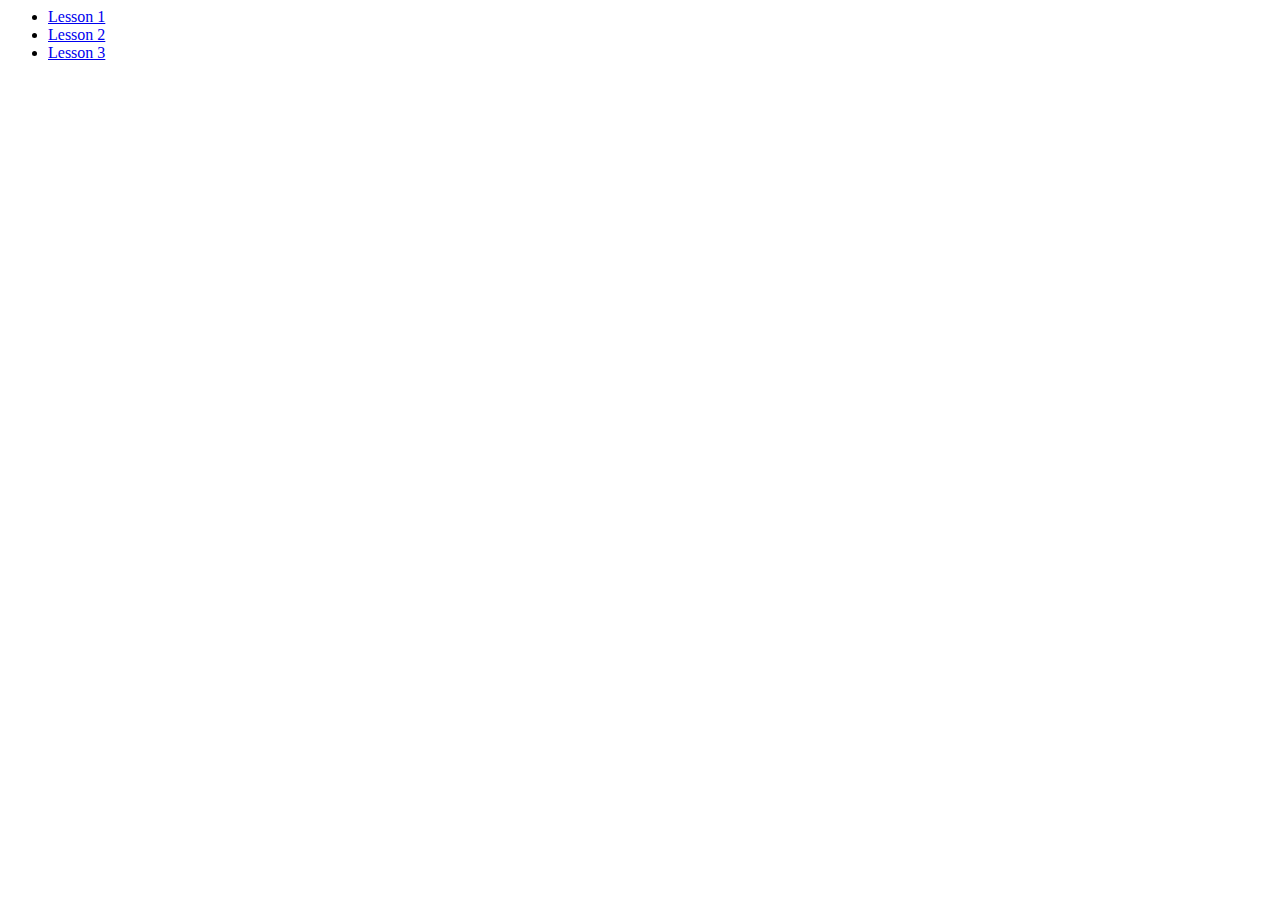
<file: Index.html>
<html>
 <body
   <!--Lessons-->
	<ul>

	  <li><a href="./lesson1.html" target="_blank">Lesson 1</a></li>
	  <li><a href="./lesson2.html">Lesson 2</a></li>
	  <li><a href="./lesson3.html">Lesson 3</a></li>

	</ul>
 </body>
</html>
</file>
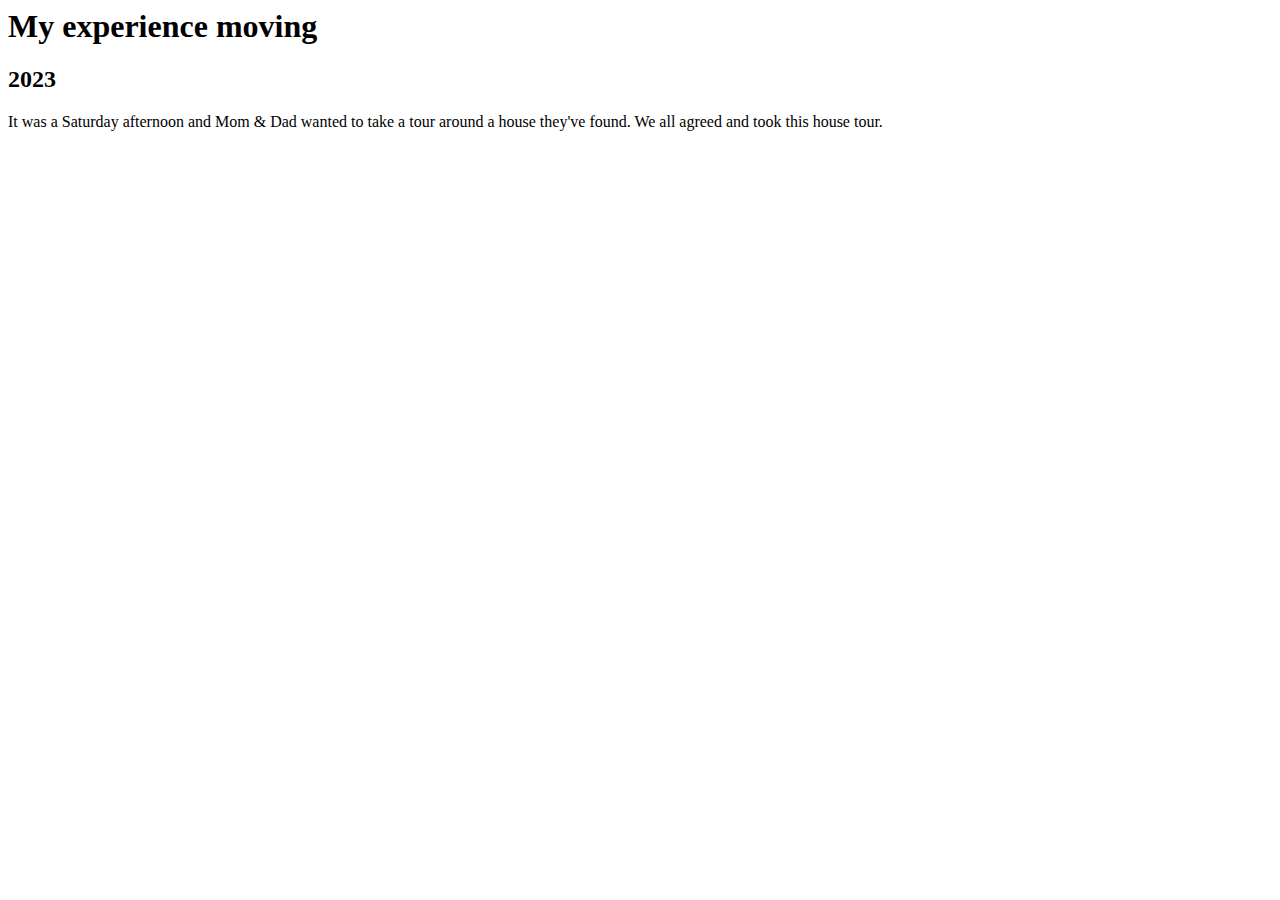
<file: HTML lessons/FirstHTMLProject.html>
<html>

 <head>
   <title>My HTML Project</title>
 </head>

 <body>

  <header>
    <h1>My experience moving</h1>
  </header>


 <h2>2023</h2>

	<p>
	  It was a Saturday afternoon and Mom & Dad wanted to take a tour around
	  a house they've found. We all agreed and took this house tour.
	   




	</p>










 </body>

</html>
</file>
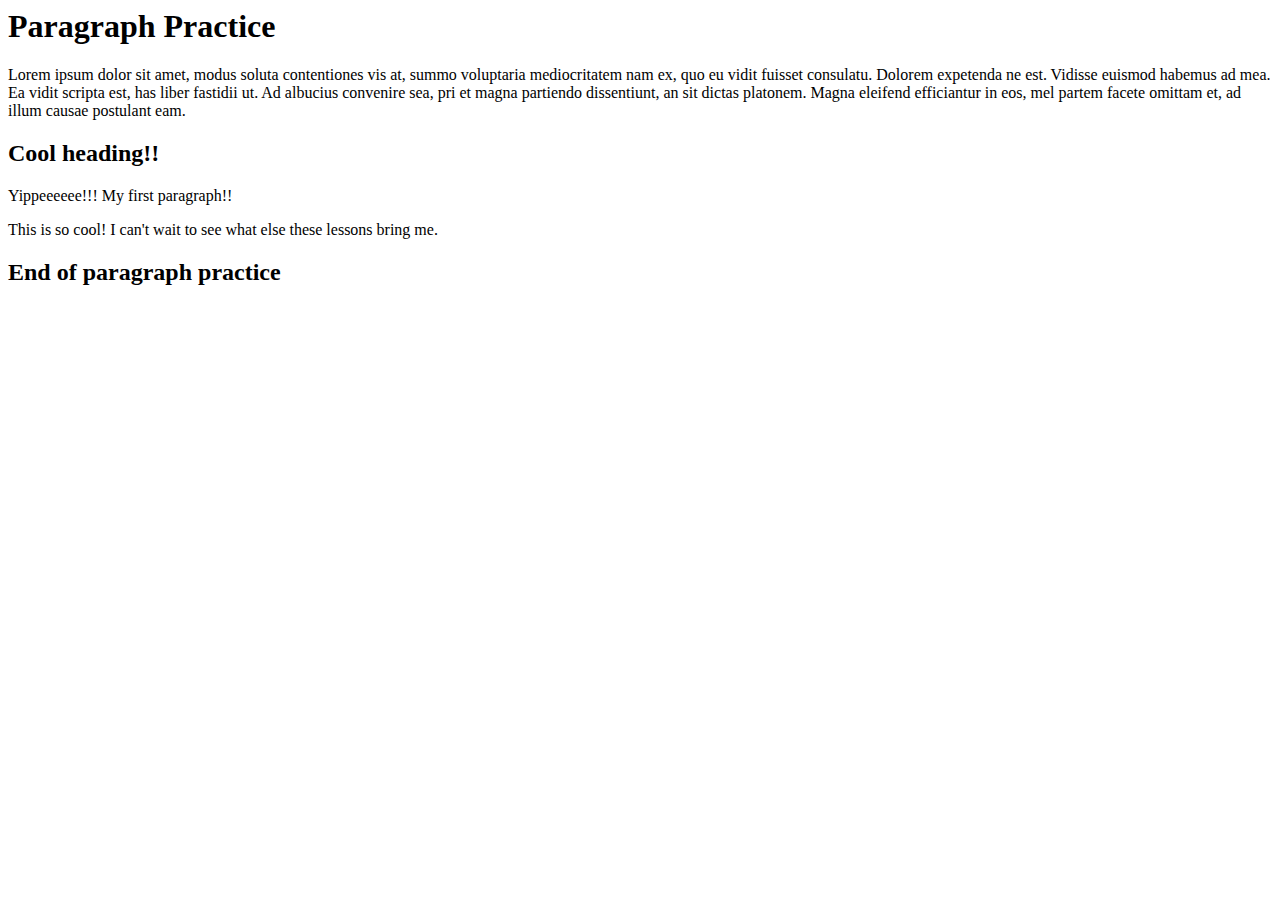
<file: HTML lessons/lesson3.html>
<html>

<h1>Paragraph Practice</h1>

<p> Lorem ipsum dolor sit amet, modus soluta contentiones vis at, summo voluptaria mediocritatem nam ex, quo eu vidit fuisset consulatu. Dolorem expetenda ne est. Vidisse euismod habemus ad mea. Ea vidit scripta est, has liber fastidii ut. Ad albucius convenire sea, pri et magna partiendo dissentiunt, an sit dictas platonem. Magna eleifend efficiantur in eos, mel partem facete omittam et, ad illum causae postulant eam.</p>


<h2>Cool heading!!</h2>

<p>
Yippeeeeee!!! My first paragraph!!
</p>

<p>

This is so cool! I can't wait to see what else
these lessons bring me.


</p>


<h2>End of paragraph practice</h2>


</html>
</file>
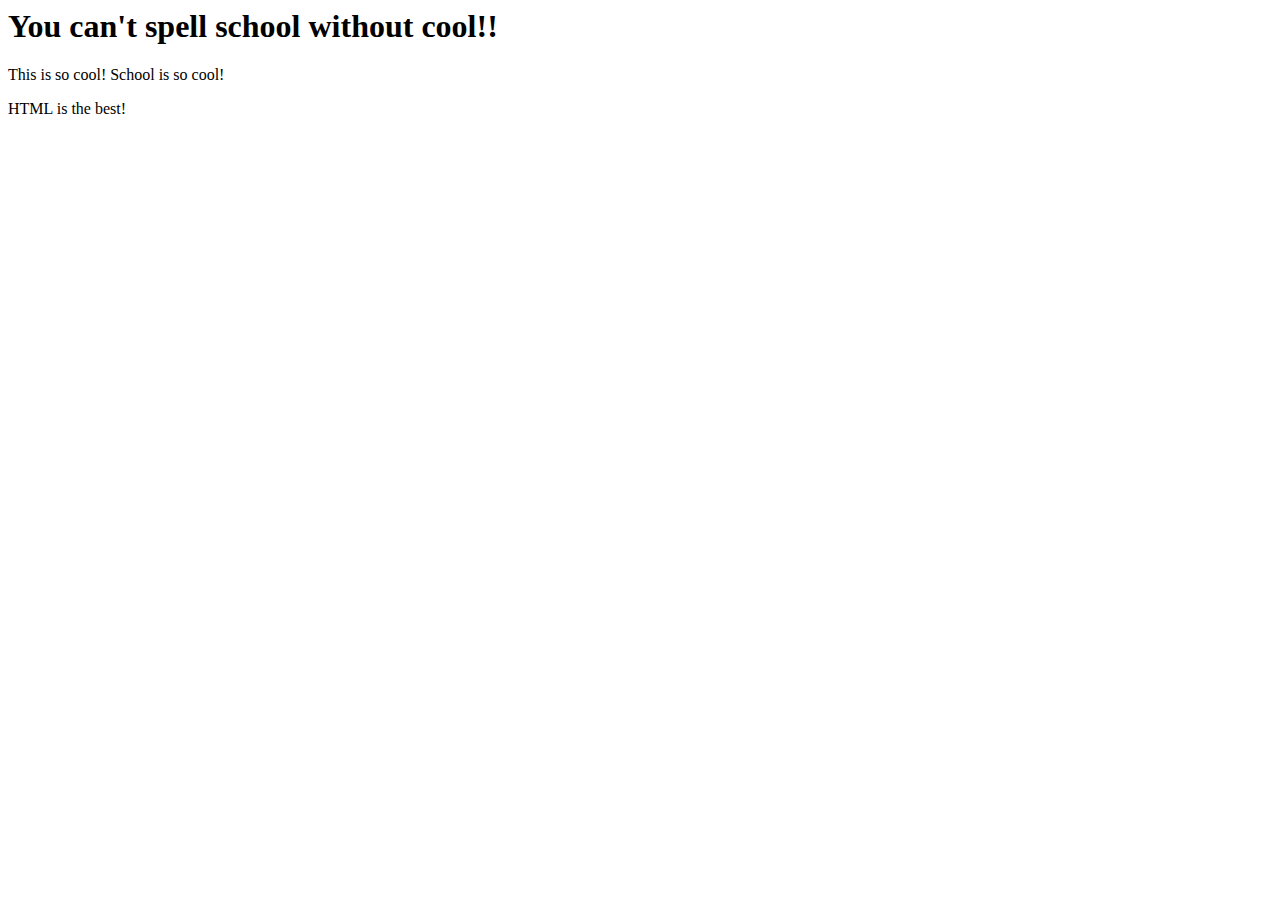
<file: HTML lessons/lesson4.html>
<html>

<head>


<title>School is Cool</title>


</head>

<body>


<h1>You can't spell school without cool!!</h1>

<p>This is so cool! School is so cool!</p>

<p>HTML is the best!</p>

</body>


</html>
</file>
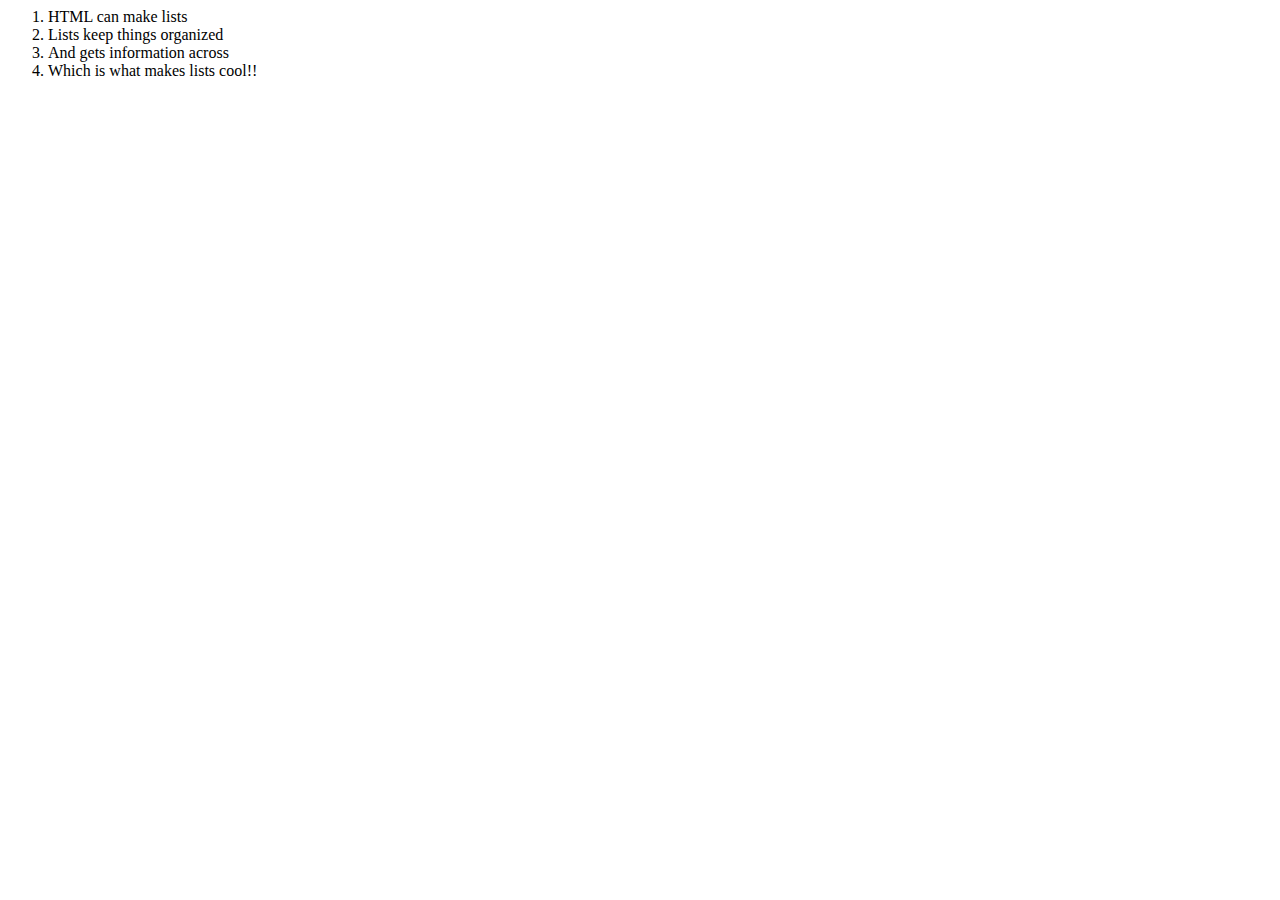
<file: HTML lessons/lesson5.html>
<html>

 <body>

  <ol>

       <li>HTML can make lists</li>

       <li>Lists keep things organized</li>

       <li>And gets information across</li>

       <li>Which is what makes lists cool!!</li>


  </ol>


 </body>

</html>
</file>
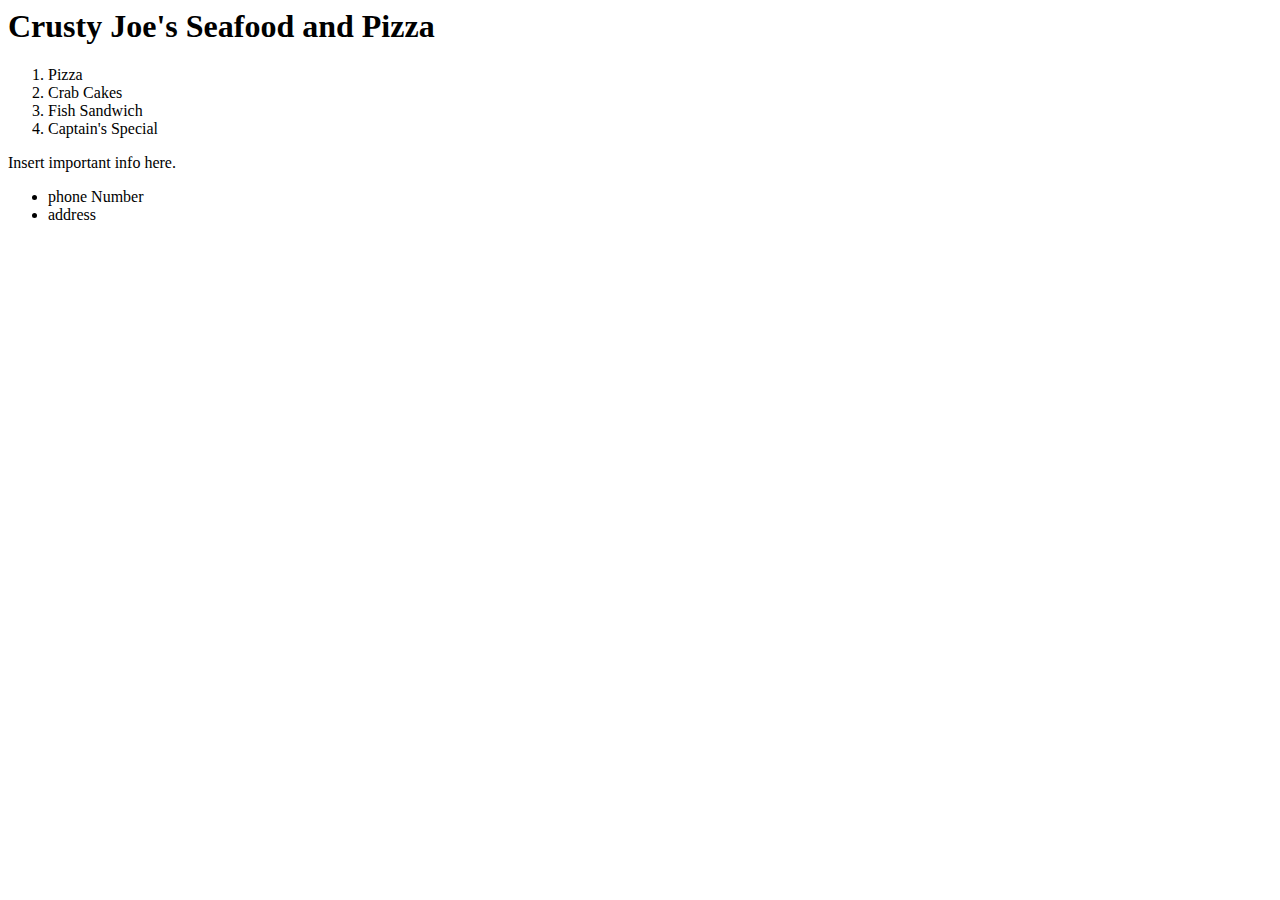
<file: HTML lessons/lesson6.html>
<html>

<head>

  <title>Lesson 6</title>

</head>


<body>

<header>

<h1>Crusty Joe's Seafood and Pizza</h1>


</header>

  <ol>

	<li>Pizza</li>
	<li>Crab Cakes</li>	
	<li>Fish Sandwich</li>
	<li>Captain's Special</li>
  </ol>

<p>Insert important info here.</p>


<footer>

  <ul>
	<li>phone Number</li>
	<li>address</li>
  </ul>

</footer>


</body>

</html>
</file>
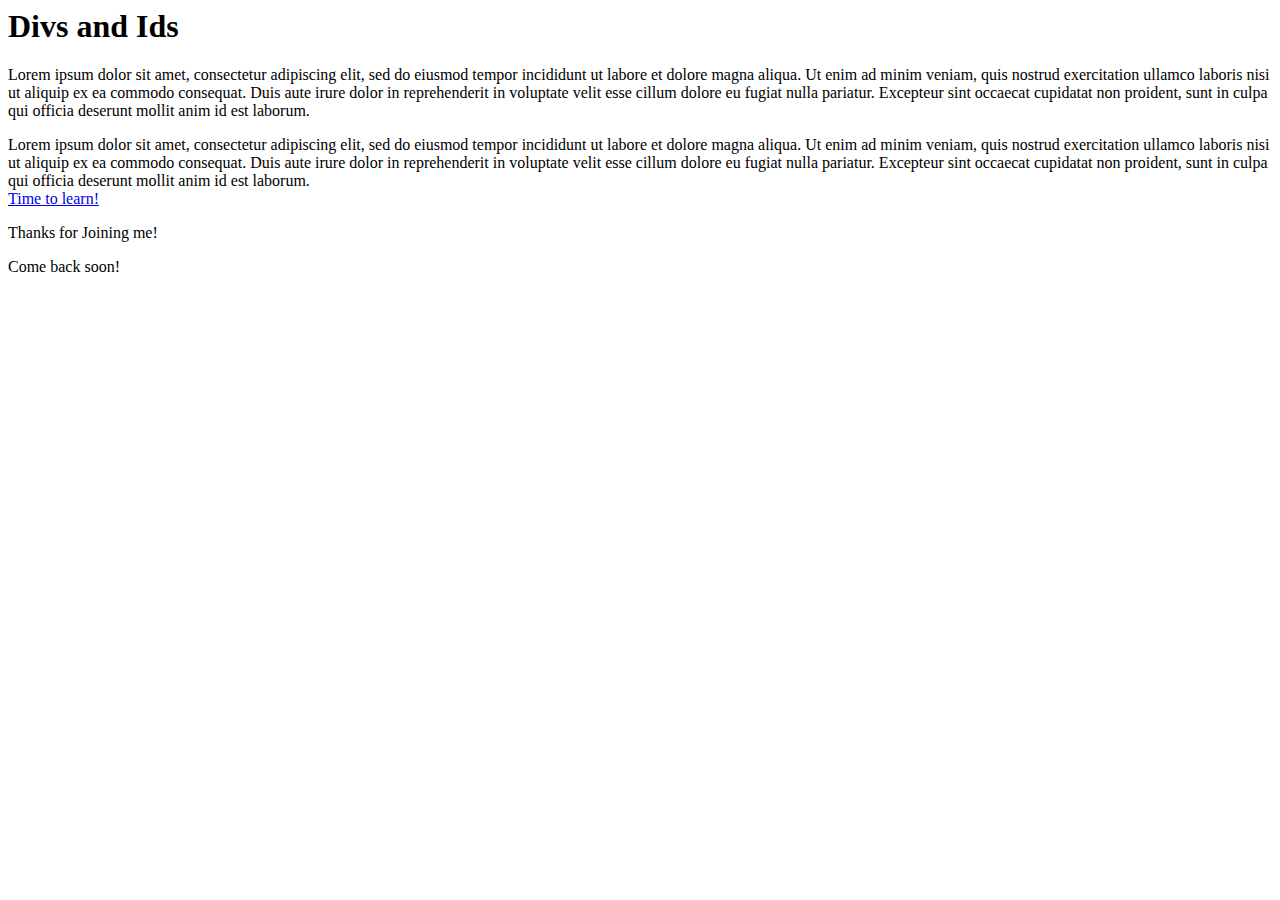
<file: HTML lessons/Lesson8.html>
<html>
 <head>
    <title>Dividers</title>
 </head>

 <body>
	<header>
	  <h1>Divs and Ids</h1>
	</header>


	 <div id="Loren Ipsum Paragraph">

  <p>
	Lorem ipsum dolor sit amet, consectetur adipiscing elit, sed do eiusmod tempor incididunt ut labore 	et dolore magna aliqua. Ut enim ad minim veniam, quis nostrud exercitation ullamco laboris nisi 	ut aliquip ex ea commodo consequat. Duis aute irure dolor in reprehenderit in voluptate velit esse 	cillum dolore eu fugiat nulla pariatur. Excepteur sint occaecat cupidatat non proident, sunt in culpa 	qui officia deserunt mollit anim id est laborum.
  </p>

	 </div>




	Lorem ipsum dolor sit amet, consectetur adipiscing elit, sed do eiusmod tempor incididunt ut labore 	et dolore magna aliqua. Ut enim ad minim veniam, quis nostrud exercitation ullamco laboris nisi 	ut aliquip ex ea commodo consequat. Duis aute irure dolor in reprehenderit in voluptate velit esse 	cillum dolore eu fugiat nulla pariatur. Excepteur sint occaecat cupidatat non proident, sunt in culpa 	qui officia deserunt mollit anim id est laborum.




	   <div id="links">
		<a href="https://allinonehomeschool.com">Time to learn!</a>


	 </div>

	<footer>

	  <p>Thanks for Joining me!</p>
	  <p>Come back soon!</p>

	</footer>

 </body>
</html>
</file>
